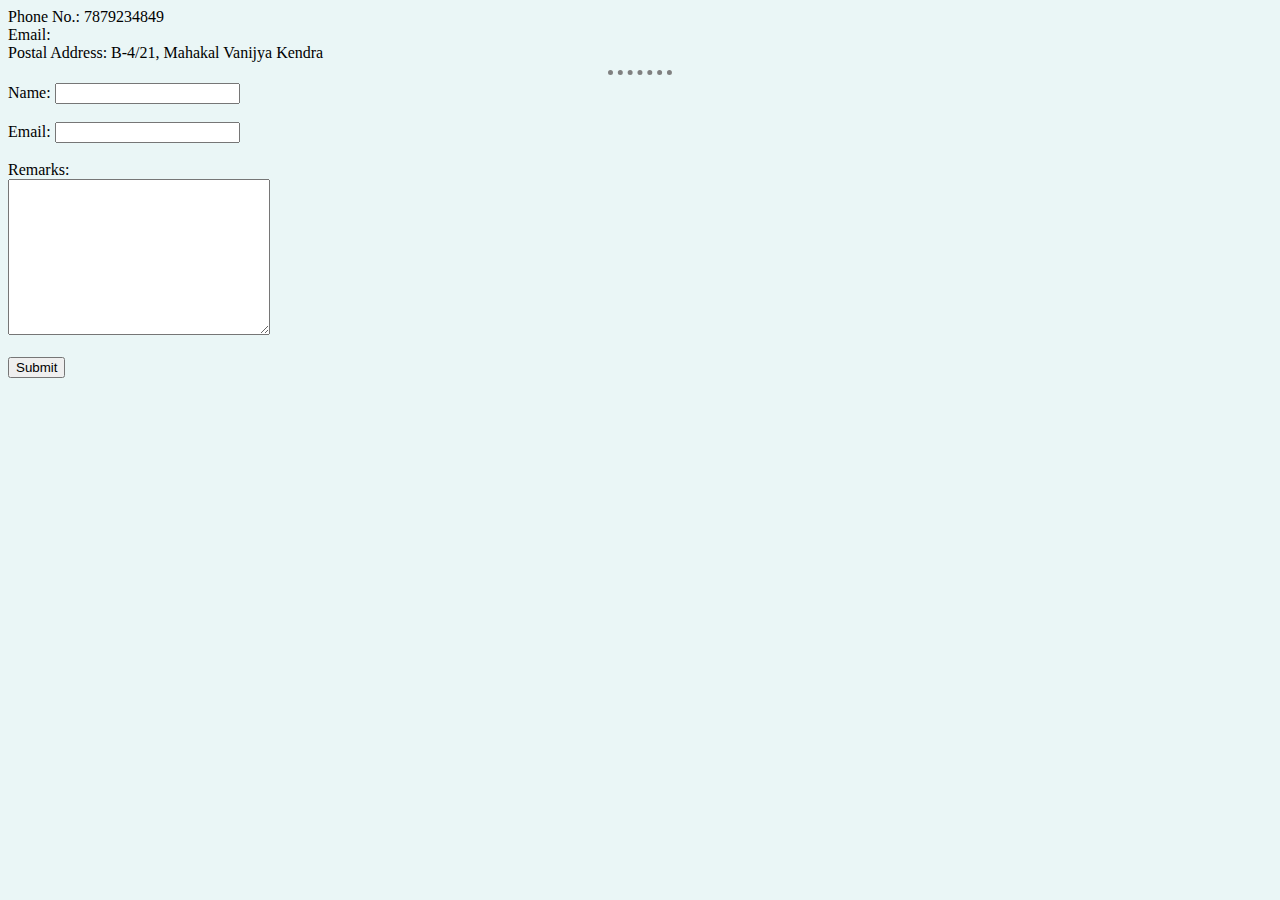
<file: contact.html>
<!DOCTYPE html>
<html lang="en">
  <head>
    <meta charset="UTF-8" />
    <meta http-equiv="X-UA-Compatible" content="IE=edge" />
    <meta name="viewport" content="width=device-width, initial-scale=1.0" />
    <title>Contact Me</title>
    <link rel="stylesheet" href="css/styles.css">
  </head>
  <body>
    <div>Phone No.: 7879234849</div>
    <div>Email:</div>
    <div>Postal Address: B-4/21, Mahakal Vanijya Kendra</div>
    <hr />
    <form
      action="mailto:adityashukla26062000@gmail.com"
      method="POST"
      enctype="text/plain"
    >
      <label>Name:</label>
      <input type="text" name="YourName" /><br /><br />
      <label>Email: </label>
      <input type="email" name="YourEmail" /><br /><br />
      <label>Remarks: </label><br />
      <textarea name="Remarks" cols="30" rows="10"></textarea><br /><br />
      <input type="submit" />
    </form>
  </body>
</html>
</file>
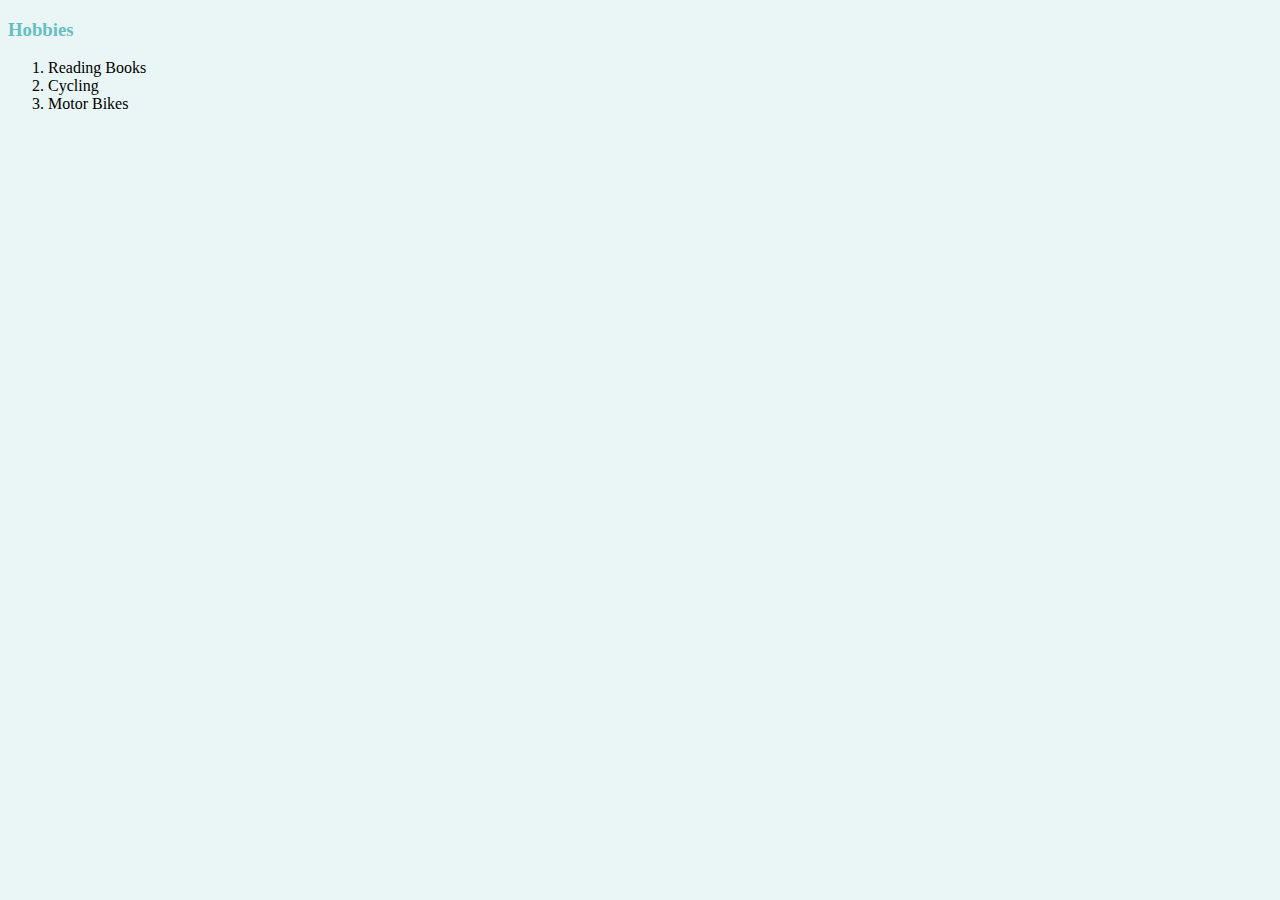
<file: MyHobbies.html>
<!DOCTYPE html>
<html lang="en">
<head>
    <meta charset="UTF-8">
    <meta http-equiv="X-UA-Compatible" content="IE=edge">
    <meta name="viewport" content="width=device-width, initial-scale=1.0">
    <title>My Hobbies</title>
    <link rel="stylesheet" href="css/styles.css">
</head>
<body>
    <h3>Hobbies</h3>
    <ol>
      <li>Reading Books</li>
      <li>Cycling</li>
      <li>Motor Bikes</li>
    </ol>
</body>
</html>
</file>
<file: css/styles.css>
body {
  background-color: #eaf6f6;
}

hr {
  border-style: dotted none none;
  border-color: grey;
  border-width: 5px;
  width: 5%;
  height: 0px;
}
h1 {
  color: #66bfbf;
}
h3 {
  color: #66bfbf;
}
</file>
